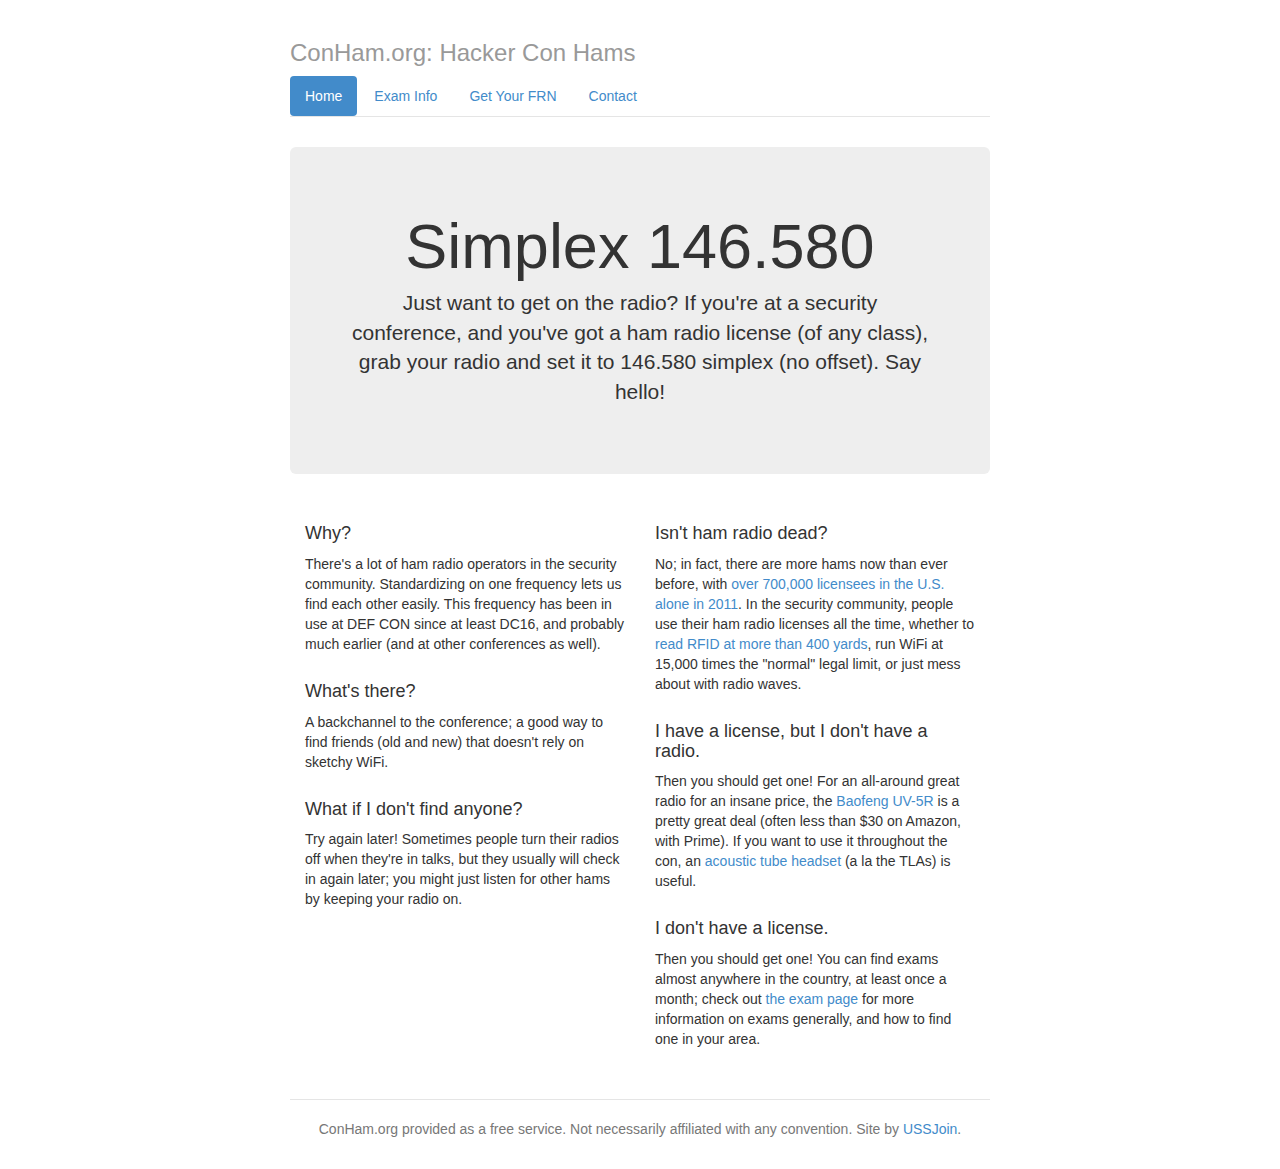
<file: index.html>
<!DOCTYPE html>
<html lang="en">
  <head>
    <meta charset="utf-8">
    <meta name="viewport" content="width=device-width, initial-scale=1.0">
    <meta name="description" content="">
    <meta name="author" content="">
    <link rel="shortcut icon" href="../../docs-assets/ico/favicon.png">

    <title>ConHam.org: Century-Old Tech at Hacker Cons</title>

    <!-- Bootstrap core CSS -->
    <link href="css/bootstrap.min.css" rel="stylesheet">

    <!-- Custom styles for this template -->
    <link href="css/conham.css" rel="stylesheet">

    <!-- HTML5 shim and Respond.js IE8 support of HTML5 elements and media queries -->
    <!--[if lt IE 9]>
      <script src="https://oss.maxcdn.com/libs/html5shiv/3.7.0/html5shiv.js"></script>
      <script src="https://oss.maxcdn.com/libs/respond.js/1.3.0/respond.min.js"></script>
    <![endif]-->
  </head>

  <body>

    <div class="container">
      <h3 class="text-muted">ConHam.org: Hacker Con Hams</h3>
      <div class="header">
        <ul class="nav nav-pills">
          <li class="active"><a href="index.html">Home</a></li>
          <li><a href="exams.html">Exam Info</a></li>
          <li><a href="https://apps.fcc.gov/coresWeb/publicHome.do">Get Your FRN</a></li>
          <li><a href="contact.html">Contact</a></li>
        </ul>
      </div>

      <div class="jumbotron">
        <h1>Simplex 146.580</h1>
        <p class="lead">Just want to get on the radio? If you're at a security conference, and you've got a ham radio license (of any class), grab your radio and set it to 146.580 simplex (no offset). Say hello!</p>
        <!--<p><a class="btn btn-lg btn-success" href="#" role="button">Sign up today</a></p>-->
      </div>

      <div class="row marketing">
        <div class="col-lg-6">
          <h4>Why?</h4>
          <p>There's a lot of ham radio operators in the security community. Standardizing on one frequency lets us find each other easily. This frequency has been in use at DEF CON since at least DC16, and probably much earlier (and at other conferences as well).</p>

          <h4>What's there?</h4>
          <p>A backchannel to the conference; a good way to find friends (old and new) that doesn't rely on sketchy WiFi.</p>

          <h4>What if I don't find anyone?</h4>
          <p>Try again later! Sometimes people turn their radios off when they're in talks, but they usually will check in again later; you might just listen for other hams by keeping your radio on.</p>
        </div>

        <div class="col-lg-6">
          <h4>Isn't ham radio dead?</h4>
          <p>No; in fact, there are more hams now than ever before, with <a href="http://www.arrl.org/news/us-amateurs-now-700-000-strong">over 700,000 licensees in the U.S. alone in 2011</a>. In the security community, people use their ham radio licenses all the time, whether to <a href="http://www.youtube.com/watch?v=DL3M2gBdCBM">read RFID at more than 400 yards</a>, run WiFi at 15,000 times the "normal" legal limit, or just mess about with radio waves.</p>

          <h4>I have a license, but I don't have a radio.</h4>
          <p>Then you should get one! For an all-around great radio for an insane price, the <a href="http://www.amazon.com/s/?field-keywords=baofeng">Baofeng UV-5R</a> is a pretty great deal (often less than $30 on Amazon, with Prime). If you want to use it throughout the con, an <a href="http://www.amazon.com/Earpiece-Headworn-Headset-Microphone-Speaker/dp/B00AYAIJZO">acoustic tube headset</a> (a la the TLAs) is useful.</p>
		  
          <h4>I don't have a license.</h4>
          <p>Then you should get one! You can find exams almost anywhere in the country, at least once a month; check out <a href="exams.html">the exam page</a> for more information on exams generally, and how to find one in your area.</p>

        </div>
      </div>

      <div class="footer">
        <p>ConHam.org provided as a free service. Not necessarily affiliated with any convention. Site by <a href="http://ussjoin.com">USSJoin</a>.</p>
      </div>

    </div> <!-- /container -->


	<script>
	  (function(i,s,o,g,r,a,m){i['GoogleAnalyticsObject']=r;i[r]=i[r]||function(){
	  (i[r].q=i[r].q||[]).push(arguments)},i[r].l=1*new Date();a=s.createElement(o),
	  m=s.getElementsByTagName(o)[0];a.async=1;a.src=g;m.parentNode.insertBefore(a,m)
	  })(window,document,'script','//www.google-analytics.com/analytics.js','ga');

	  ga('create', 'UA-47035329-1', 'conham.org');
	  ga('send', 'pageview');

	</script>  </body>
</html>
</file>
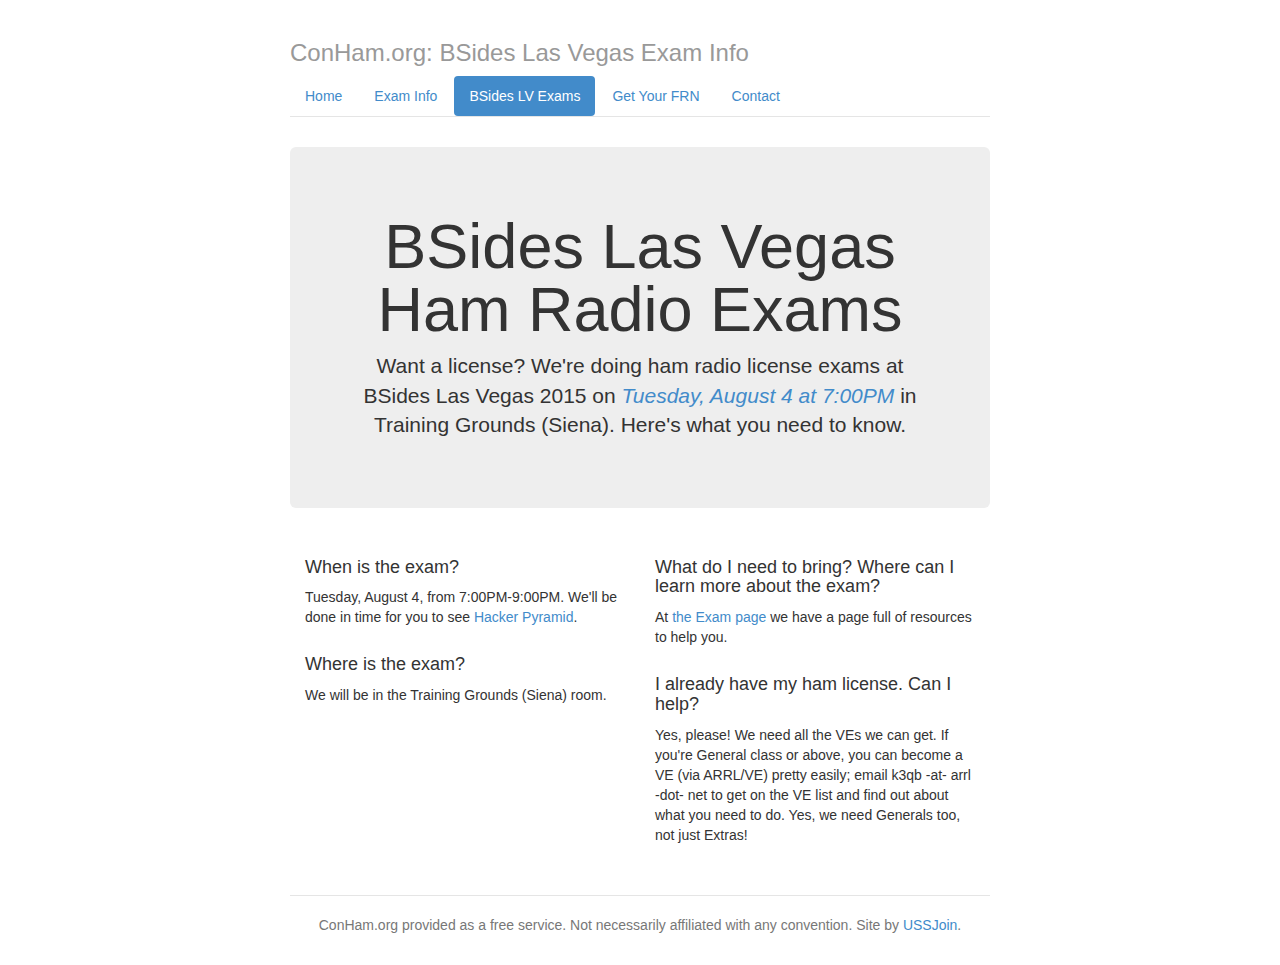
<file: bslvexams.html>
<!DOCTYPE html>
<html lang="en">
  <head>
    <meta charset="utf-8">
    <meta name="viewport" content="width=device-width, initial-scale=1.0">
    <meta name="description" content="">
    <meta name="author" content="">
    <link rel="shortcut icon" href="../../docs-assets/ico/favicon.png">

    <title>ConHam.org: BSides Las Vegas Exam Info</title>

    <!-- Bootstrap core CSS -->
    <link href="css/bootstrap.min.css" rel="stylesheet">

    <!-- Custom styles for this template -->
    <link href="css/conham.css" rel="stylesheet">

    <!-- HTML5 shim and Respond.js IE8 support of HTML5 elements and media queries -->
    <!--[if lt IE 9]>
      <script src="https://oss.maxcdn.com/libs/html5shiv/3.7.0/html5shiv.js"></script>
      <script src="https://oss.maxcdn.com/libs/respond.js/1.3.0/respond.min.js"></script>
    <![endif]-->
  </head>

  <body>

    <div class="container">
      <h3 class="text-muted">ConHam.org: BSides Las Vegas Exam Info</h3>
      <div class="header">
        <ul class="nav nav-pills">
          <li><a href="index.html">Home</a></li>
          <li><a href="exams.html">Exam Info</a></li>
          <li class="active"><a href="dcexams.html">BSides LV Exams</a></li>
          <li><a href="https://apps.fcc.gov/coresWeb/publicHome.do">Get Your FRN</a></li>
          <li><a href="contact.html">Contact</a></li>
        </ul>
      </div>
	  
      <div class="jumbotron">
        <h1>BSides Las Vegas Ham Radio Exams</h1>
        <p class="lead">Want a license? We're doing ham radio license exams at BSides Las Vegas 2015 on <i><a href="http://www.arrl.org/exam_sessions/las-vegas-nv-89196">Tuesday, August 4 at 7:00PM</a></i> in Training Grounds (Siena). Here's what you need to know.</p>
        <!--<p><a class="btn btn-lg btn-success" href="#" role="button">Sign up today</a></p>-->
      </div>


      <div class="row marketing">
        <div class="col-lg-6">
			
	        <h4>When is the exam?</h4>
	        <p>Tuesday, August 4, from 7:00PM-9:00PM. We'll be done in time for you to see <a href="http://hackerpyramid.com/">Hacker Pyramid</a>.</p>
          
	        <h4>Where is the exam?</h4>
	        <p>We will be in the Training Grounds (Siena) room.</p>
          
        </div>

        <div class="col-lg-6">
                    
	        <h4>What do I need to bring? Where can I learn more about the exam?</h4>
	        <p>At <a href="exams.html">the Exam page</a> we have a page full of resources to help you.</p>
          
          <h4>I already have my ham license. Can I help?</h4>
          <p>Yes, please! We need all the VEs we can get. If you're General class or above, you can become a VE (via ARRL/VE) pretty easily; email k3qb -at- arrl -dot- net to get on the VE list and find out about what you need to do. Yes, we need Generals too, not just Extras!</p>
        
      </div>
      
    </div>
	  

      <div class="footer">
        <p>ConHam.org provided as a free service. Not necessarily affiliated with any convention. Site by <a href="http://ussjoin.com">USSJoin</a>.</p>
      </div>

    </div> <!-- /container -->

    
    <script>
      (function(i,s,o,g,r,a,m){i['GoogleAnalyticsObject']=r;i[r]=i[r]||function(){
      (i[r].q=i[r].q||[]).push(arguments)},i[r].l=1*new Date();a=s.createElement(o),
      m=s.getElementsByTagName(o)[0];a.async=1;a.src=g;m.parentNode.insertBefore(a,m)
      })(window,document,'script','//www.google-analytics.com/analytics.js','ga');

      ga('create', 'UA-47035329-1', 'conham.org');
      ga('send', 'pageview');

    </script>
  </body>
</html>
</file>
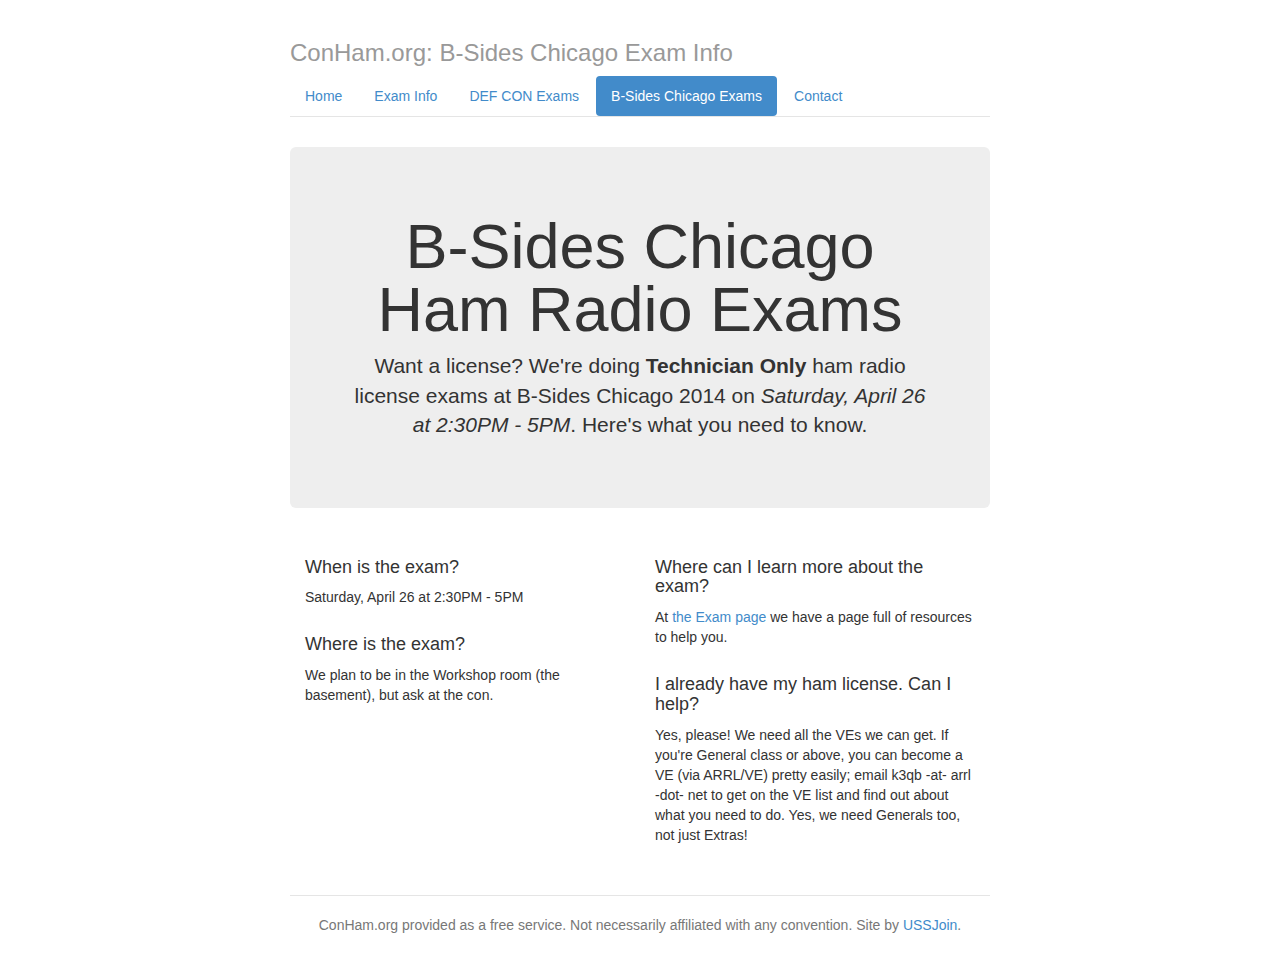
<file: chiexams.html>
<!DOCTYPE html>
<html lang="en">
  <head>
    <meta charset="utf-8">
    <meta name="viewport" content="width=device-width, initial-scale=1.0">
    <meta name="description" content="">
    <meta name="author" content="">
    <link rel="shortcut icon" href="../../docs-assets/ico/favicon.png">

    <title>ConHam.org: B-Sides Chicago Exam Info</title>

    <!-- Bootstrap core CSS -->
    <link href="css/bootstrap.min.css" rel="stylesheet">

    <!-- Custom styles for this template -->
    <link href="css/conham.css" rel="stylesheet">

    <!-- HTML5 shim and Respond.js IE8 support of HTML5 elements and media queries -->
    <!--[if lt IE 9]>
      <script src="https://oss.maxcdn.com/libs/html5shiv/3.7.0/html5shiv.js"></script>
      <script src="https://oss.maxcdn.com/libs/respond.js/1.3.0/respond.min.js"></script>
    <![endif]-->
  </head>

  <body>

    <div class="container">
      <h3 class="text-muted">ConHam.org: B-Sides Chicago Exam Info</h3>
      <div class="header">
        <ul class="nav nav-pills">
          <li><a href="index.html">Home</a></li>
          <li><a href="exams.html">Exam Info</a></li>
          <li><a href="dcexams.html">DEF CON Exams</a></li>
          <li class="active"><a href="chiexams.html">B-Sides Chicago Exams</a></li>
          <li><a href="contact.html">Contact</a></li>
        </ul>
      </div>
	  
      <div class="jumbotron">
        <h1>B-Sides Chicago Ham Radio Exams</h1>
        <p class="lead">Want a license? We're doing <span style="font-weight:bold">Technician Only</span> ham radio license exams at B-Sides Chicago 2014 on <i>Saturday, April 26 at 2:30PM - 5PM</i>. Here's what you need to know.</p>
        <!--<p><a class="btn btn-lg btn-success" href="#" role="button">Sign up today</a></p>-->
      </div>


      <div class="row marketing">
        <div class="col-lg-6">
			
	        <h4>When is the exam?</h4>
	        <p>Saturday, April 26 at 2:30PM - 5PM</p>
          
	        <h4>Where is the exam?</h4>
	        <p>We plan to be in the Workshop room (the basement), but ask at the con.</p>
          
        </div>

        <div class="col-lg-6">
          
	        <h4>Where can I learn more about the exam?</h4>
	        <p>At <a href="exams.html">the Exam page</a> we have a page full of resources to help you.</p>
          
          <h4>I already have my ham license. Can I help?</h4>
          <p>Yes, please! We need all the VEs we can get. If you're General class or above, you can become a VE (via ARRL/VE) pretty easily; email k3qb -at- arrl -dot- net to get on the VE list and find out about what you need to do. Yes, we need Generals too, not just Extras!</p>
        
      </div>
      
    </div>
	  

      <div class="footer">
        <p>ConHam.org provided as a free service. Not necessarily affiliated with any convention. Site by <a href="http://ussjoin.com">USSJoin</a>.</p>
      </div>

    </div> <!-- /container -->

    
    <script>
      (function(i,s,o,g,r,a,m){i['GoogleAnalyticsObject']=r;i[r]=i[r]||function(){
      (i[r].q=i[r].q||[]).push(arguments)},i[r].l=1*new Date();a=s.createElement(o),
      m=s.getElementsByTagName(o)[0];a.async=1;a.src=g;m.parentNode.insertBefore(a,m)
      })(window,document,'script','//www.google-analytics.com/analytics.js','ga');

      ga('create', 'UA-47035329-1', 'conham.org');
      ga('send', 'pageview');

    </script>
  </body>
</html>
</file>
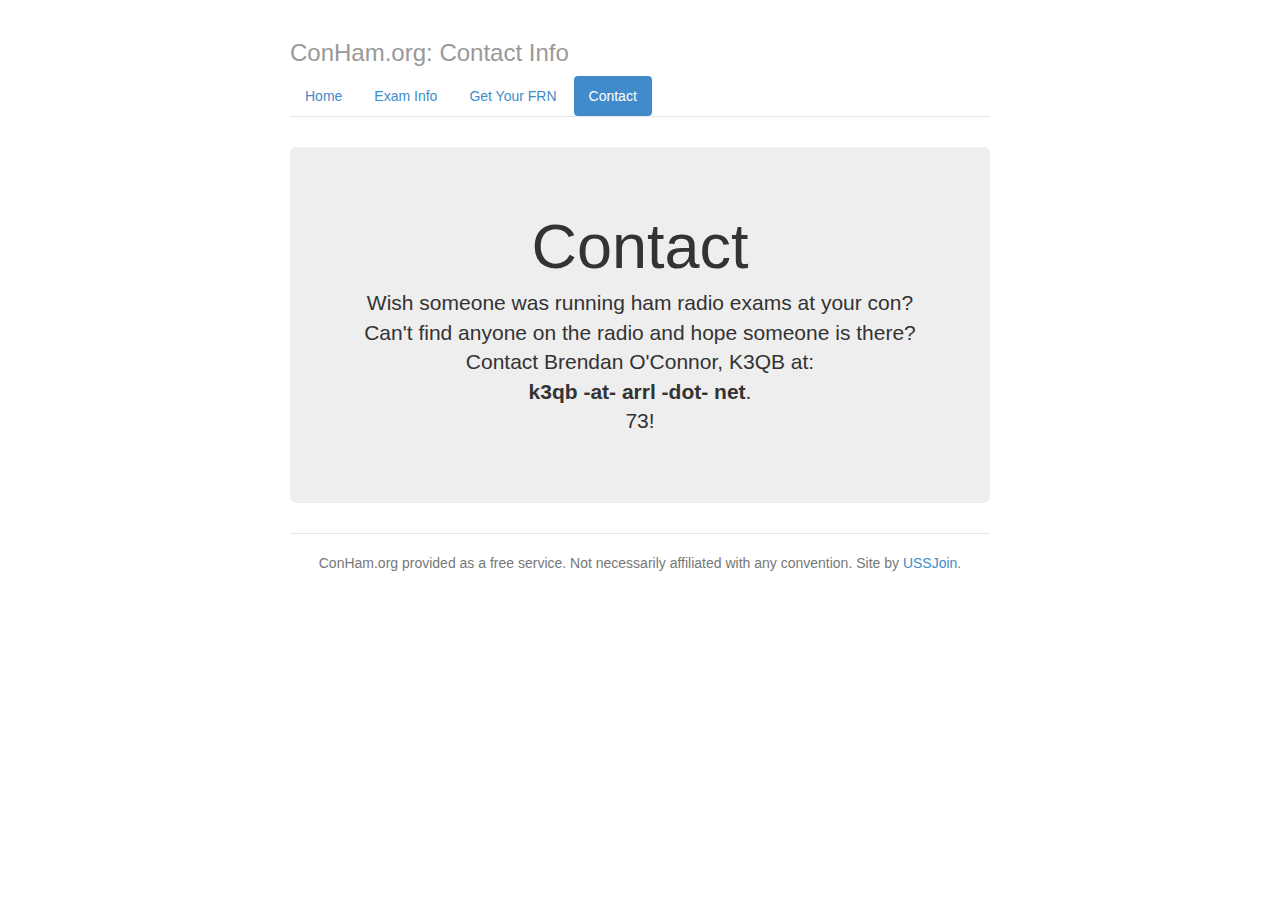
<file: contact.html>
<!DOCTYPE html>
<html lang="en">
  <head>
    <meta charset="utf-8">
    <meta name="viewport" content="width=device-width, initial-scale=1.0">
    <meta name="description" content="">
    <meta name="author" content="">
    <link rel="shortcut icon" href="../../docs-assets/ico/favicon.png">

    <title>ConHam.org: Contact Info</title>

    <!-- Bootstrap core CSS -->
    <link href="css/bootstrap.min.css" rel="stylesheet">

    <!-- Custom styles for this template -->
    <link href="css/conham.css" rel="stylesheet">

    <!-- HTML5 shim and Respond.js IE8 support of HTML5 elements and media queries -->
    <!--[if lt IE 9]>
      <script src="https://oss.maxcdn.com/libs/html5shiv/3.7.0/html5shiv.js"></script>
      <script src="https://oss.maxcdn.com/libs/respond.js/1.3.0/respond.min.js"></script>
    <![endif]-->
  </head>

  <body>

    <div class="container">
      <h3 class="text-muted">ConHam.org: Contact Info</h3>
      <div class="header">
        <ul class="nav nav-pills">
          <li><a href="index.html">Home</a></li>
          <li><a href="exams.html">Exam Info</a></li>
          <li><a href="https://apps.fcc.gov/coresWeb/publicHome.do">Get Your FRN</a></li>
          <li class="active"><a href="contact.html">Contact</a></li>
        </ul>
      </div>
	  
      <div class="jumbotron">
        <h1>Contact</h1>
        <p class="lead">Wish someone was running ham radio exams at your con? Can't find anyone on the radio and hope someone is there? Contact Brendan O'Connor, K3QB at: <br /> <strong>k3qb -at- arrl -dot- net</strong>. <br /> 73!</p>
        <!--<p><a class="btn btn-lg btn-success" href="#" role="button">Sign up today</a></p>-->
      </div>


      <div class="footer">
        <p>ConHam.org provided as a free service. Not necessarily affiliated with any convention. Site by <a href="http://ussjoin.com">USSJoin</a>.</p>
      </div>

    </div> <!-- /container -->


    <script>
      (function(i,s,o,g,r,a,m){i['GoogleAnalyticsObject']=r;i[r]=i[r]||function(){
      (i[r].q=i[r].q||[]).push(arguments)},i[r].l=1*new Date();a=s.createElement(o),
      m=s.getElementsByTagName(o)[0];a.async=1;a.src=g;m.parentNode.insertBefore(a,m)
      })(window,document,'script','//www.google-analytics.com/analytics.js','ga');

      ga('create', 'UA-47035329-1', 'conham.org');
      ga('send', 'pageview');

    </script>  </body>
</html>
</file>
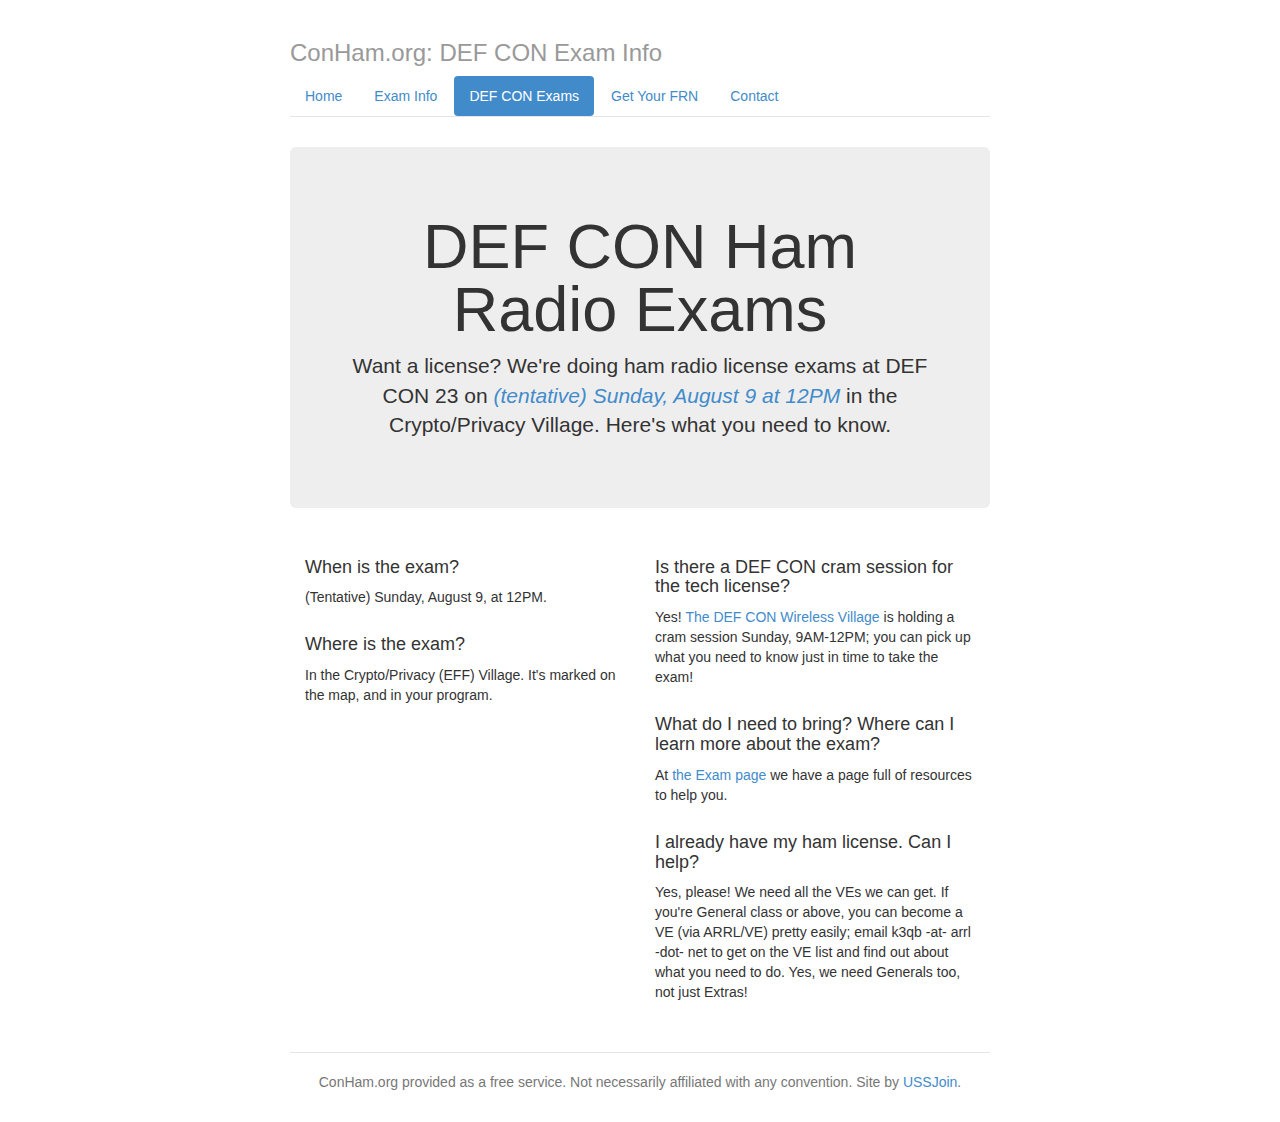
<file: dcexams.html>
<!DOCTYPE html>
<html lang="en">
  <head>
    <meta charset="utf-8">
    <meta name="viewport" content="width=device-width, initial-scale=1.0">
    <meta name="description" content="">
    <meta name="author" content="">
    <link rel="shortcut icon" href="../../docs-assets/ico/favicon.png">

    <title>ConHam.org: DEF CON Exam Info</title>

    <!-- Bootstrap core CSS -->
    <link href="css/bootstrap.min.css" rel="stylesheet">

    <!-- Custom styles for this template -->
    <link href="css/conham.css" rel="stylesheet">

    <!-- HTML5 shim and Respond.js IE8 support of HTML5 elements and media queries -->
    <!--[if lt IE 9]>
      <script src="https://oss.maxcdn.com/libs/html5shiv/3.7.0/html5shiv.js"></script>
      <script src="https://oss.maxcdn.com/libs/respond.js/1.3.0/respond.min.js"></script>
    <![endif]-->
  </head>

  <body>

    <div class="container">
      <h3 class="text-muted">ConHam.org: DEF CON Exam Info</h3>
      <div class="header">
        <ul class="nav nav-pills">
          <li><a href="index.html">Home</a></li>
          <li><a href="exams.html">Exam Info</a></li>
          <li class="active"><a href="dcexams.html">DEF CON Exams</a></li>
          <li><a href="https://apps.fcc.gov/coresWeb/publicHome.do">Get Your FRN</a></li>
          <li><a href="contact.html">Contact</a></li>
        </ul>
      </div>
	  
      <div class="jumbotron">
        <h1>DEF CON Ham Radio Exams</h1>
        <p class="lead">Want a license? We're doing ham radio license exams at DEF CON 23 on <i><a href="http://www.arrl.org/exam_sessions/las-vegas-nv-89109-4345">(tentative) Sunday, August 9 at 12PM</a></i> in the Crypto/Privacy Village. Here's what you need to know.</p>
        <!--<p><a class="btn btn-lg btn-success" href="#" role="button">Sign up today</a></p>-->
      </div>


      <div class="row marketing">
        <div class="col-lg-6">
			
	        <h4>When is the exam?</h4>
	        <p>(Tentative) Sunday, August 9, at 12PM.</p>
          
	        <h4>Where is the exam?</h4>
	        <p>In the Crypto/Privacy (EFF) Village. It's marked on the map, and in your program.</p>
          
        </div>

        <div class="col-lg-6">
          
	        <h4>Is there a DEF CON cram session for the tech license?</h4>
	        <p>Yes! <a href="http://defcon-wireless-village.com/schedule.html">The DEF CON Wireless Village</a> is holding a cram session Sunday, 9AM-12PM; you can pick up what you need to know just in time to take the exam!</p>
          
	        <h4>What do I need to bring? Where can I learn more about the exam?</h4>
	        <p>At <a href="exams.html">the Exam page</a> we have a page full of resources to help you.</p>
          
          <h4>I already have my ham license. Can I help?</h4>
          <p>Yes, please! We need all the VEs we can get. If you're General class or above, you can become a VE (via ARRL/VE) pretty easily; email k3qb -at- arrl -dot- net to get on the VE list and find out about what you need to do. Yes, we need Generals too, not just Extras!</p>
        
      </div>
      
    </div>
	  

      <div class="footer">
        <p>ConHam.org provided as a free service. Not necessarily affiliated with any convention. Site by <a href="http://ussjoin.com">USSJoin</a>.</p>
      </div>

    </div> <!-- /container -->

    
    <script>
      (function(i,s,o,g,r,a,m){i['GoogleAnalyticsObject']=r;i[r]=i[r]||function(){
      (i[r].q=i[r].q||[]).push(arguments)},i[r].l=1*new Date();a=s.createElement(o),
      m=s.getElementsByTagName(o)[0];a.async=1;a.src=g;m.parentNode.insertBefore(a,m)
      })(window,document,'script','//www.google-analytics.com/analytics.js','ga');

      ga('create', 'UA-47035329-1', 'conham.org');
      ga('send', 'pageview');

    </script>
  </body>
</html>
</file>
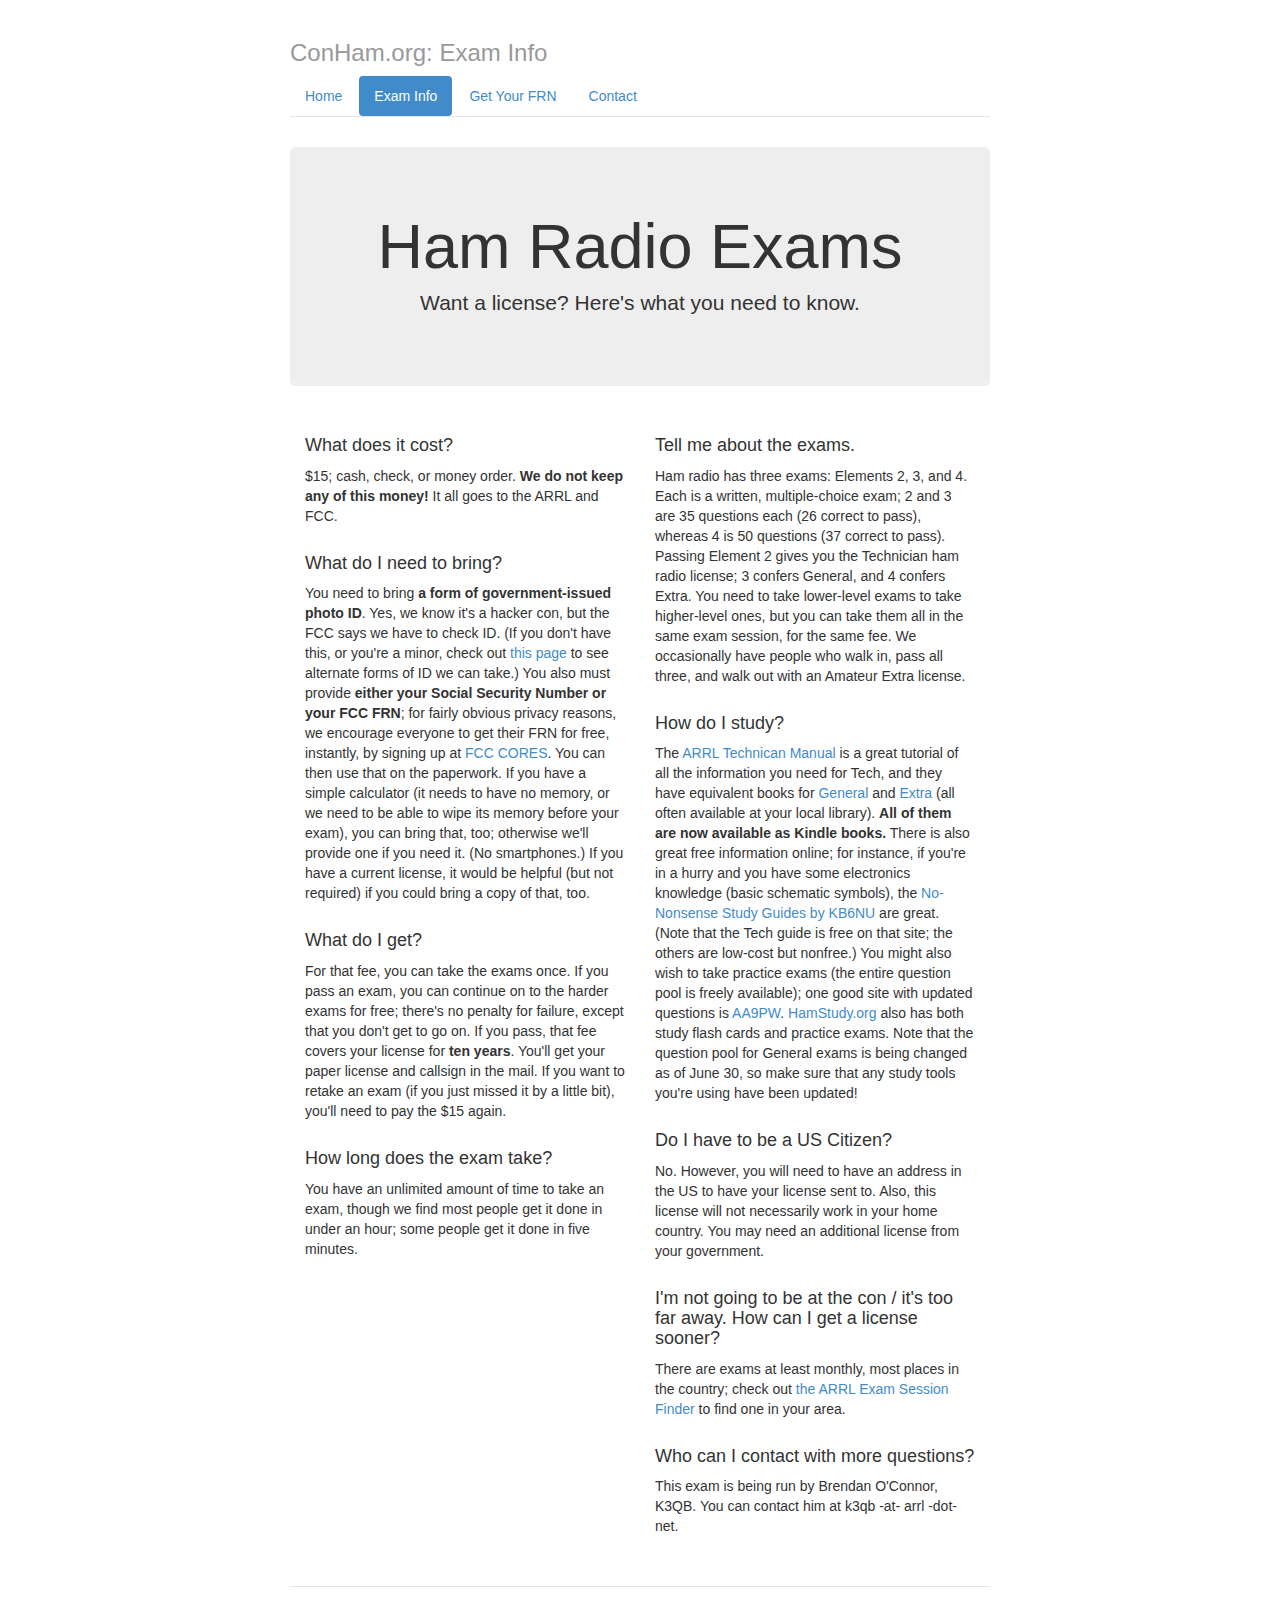
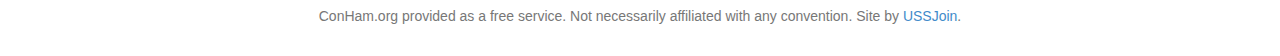
<file: exams.html>
<!DOCTYPE html>
<html lang="en">
  <head>
    <meta charset="utf-8">
    <meta name="viewport" content="width=device-width, initial-scale=1.0">
    <meta name="description" content="">
    <meta name="author" content="">
    <link rel="shortcut icon" href="../../docs-assets/ico/favicon.png">

    <title>ConHam.org: Exam Info</title>

    <!-- Bootstrap core CSS -->
    <link href="css/bootstrap.min.css" rel="stylesheet">

    <!-- Custom styles for this template -->
    <link href="css/conham.css" rel="stylesheet">

    <!-- HTML5 shim and Respond.js IE8 support of HTML5 elements and media queries -->
    <!--[if lt IE 9]>
      <script src="https://oss.maxcdn.com/libs/html5shiv/3.7.0/html5shiv.js"></script>
      <script src="https://oss.maxcdn.com/libs/respond.js/1.3.0/respond.min.js"></script>
    <![endif]-->
  </head>

  <body>

    <div class="container">
      <h3 class="text-muted">ConHam.org: Exam Info</h3>
      <div class="header">
        <ul class="nav nav-pills">
          <li><a href="index.html">Home</a></li>
          <li class="active"><a href="exams.html">Exam Info</a></li>
          <li><a href="https://apps.fcc.gov/coresWeb/publicHome.do">Get Your FRN</a></li>
          <li><a href="contact.html">Contact</a></li>
        </ul>
      </div>
	  
      <div class="jumbotron">
        <h1>Ham Radio Exams</h1>
        <p class="lead">Want a license? Here's what you need to know.</p>
        <!--<p><a class="btn btn-lg btn-success" href="#" role="button">Sign up today</a></p>-->
      </div>


      <div class="row marketing">
        <div class="col-lg-6">
			
	        <h4>What does it cost?</h4>
	        <p>$15; cash, check, or money order. <strong>We do not keep any of this money!</strong> It all goes to the ARRL and FCC.</p>
          
          <h4>What do I need to bring?</h4>
          <p>You need to bring <strong>a form of government-issued photo ID</strong>. Yes, we know it's a hacker con, but the FCC says we have to check ID. (If you don't have this, or you're a minor, check out <a href="http://www.arrl.org/what-to-bring-to-an-exam-session">this page</a> to see alternate forms of ID we can take.) You also must provide <strong>either your Social Security Number or your FCC FRN</strong>; for fairly obvious privacy reasons, we encourage everyone to get their FRN for free, instantly, by signing up at <a href="https://apps.fcc.gov/coresWeb/publicHome.do">FCC CORES</a>. You can then use that on the paperwork. If you have a simple calculator (it needs to have no memory, or we need to be able to wipe its memory before your exam), you can bring that, too; otherwise we'll provide one if you need it. (No smartphones.) If you have a current license, it would be helpful (but not required) if you could bring a copy of that, too.</p>
          
	        <h4>What do I get?</h4>
	        <p>For that fee, you can take the exams once. If you pass an exam, you can continue on to the harder exams for free; there's no penalty for failure, except that you don't get to go on. If you pass, that fee covers your license for <strong>ten years</strong>. You'll get your paper license and callsign in the mail. If you want to retake an exam (if you just missed it by a little bit), you'll need to pay the $15 again.</p>

          <h4>How long does the exam take?</h4>
          <p>You have an unlimited amount of time to take an exam, though we find most people get it done in under an hour; some people get it done in five minutes.</p>
          
          
          
        </div>

        <div class="col-lg-6">
          <h4>Tell me about the exams.</h4>
          <p>Ham radio has three exams: Elements 2, 3, and 4. Each is a written, multiple-choice exam; 2 and 3 are 35 questions each (26 correct to pass), whereas 4 is 50 questions (37 correct to pass). Passing Element 2 gives you the Technician ham radio license; 3 confers General, and 4 confers Extra. You need to take lower-level exams to take higher-level ones, but you can take them all in the same exam session, for the same fee. We occasionally have people who walk in, pass all three, and walk out with an Amateur Extra license.</p>

          <h4>How do I study?</h4>
          <p>The <a href="http://www.amazon.com/ARRL-Ham-Radio-License-Manual-ebook/dp/B00OZ12X14/">ARRL Technican Manual</a> is a great tutorial of all the information you need for Tech, and they have equivalent books for <a href="http://www.amazon.com/ARRL-General-Class-License-Manual-ebook/dp/B00X6F8DRS/">General</a> and <a href="http://www.amazon.com/ARRL-Extra-Class-License-Manual-ebook/dp/B00ZATSQW0/">Extra</a> (all often available at your local library). <b>All of them are now available as Kindle books.</b> There is also great free information online; for instance, if you're in a hurry and you have some electronics knowledge (basic schematic symbols), the <a href="http://www.kb6nu.com/study-guides/">No-Nonsense Study Guides by KB6NU</a> are great. (Note that the Tech guide is free on that site; the others are low-cost but nonfree.) You might also wish to take practice exams (the entire question pool is freely available); one good site with updated questions is <a href="http://aa9pw.com/radio/">AA9PW</a>. <a href="https://hamstudy.org/">HamStudy.org</a> also has both study flash cards and practice exams. Note that the question pool for General exams is being changed as of June 30, so make sure that any study tools you're using have been updated!</p>
          
	        <h4>Do I have to be a US Citizen?</h4>
	        <p>No. However, you will need to have an address in the US to have your license sent to. Also, this license will not necessarily work in your home country. You may need an additional license from your government.</p>
        
        <h4>I'm not going to be at the con / it's too far away. How can I get a license sooner?</h4>
        <p>There are exams at least monthly, most places in the country; check out <a href="http://www.arrl.org/find-an-amateur-radio-license-exam-session">the ARRL Exam Session Finder</a> to find one in your area.</p>
        
        <h4>Who can I contact with more questions?</h4>
        <p>This exam is being run by Brendan O'Connor, K3QB. You can contact him at k3qb -at- arrl -dot- net.</p>
        
      </div>
      
    </div>
	  

      <div class="footer">
        <p>ConHam.org provided as a free service. Not necessarily affiliated with any convention. Site by <a href="http://ussjoin.com">USSJoin</a>.</p>
      </div>

    </div> <!-- /container -->

    
    <script>
      (function(i,s,o,g,r,a,m){i['GoogleAnalyticsObject']=r;i[r]=i[r]||function(){
      (i[r].q=i[r].q||[]).push(arguments)},i[r].l=1*new Date();a=s.createElement(o),
      m=s.getElementsByTagName(o)[0];a.async=1;a.src=g;m.parentNode.insertBefore(a,m)
      })(window,document,'script','//www.google-analytics.com/analytics.js','ga');

      ga('create', 'UA-47035329-1', 'conham.org');
      ga('send', 'pageview');

    </script>
  </body>
</html>
</file>
<file: css/conham.css>
/* Space out content a bit */
body {
  padding-top: 20px;
  padding-bottom: 20px;
}

/* Everything but the jumbotron gets side spacing for mobile first views */
.header,
.marketing,
.footer {
  padding-left: 15px;
  padding-right: 15px;
}

/* Custom page header */
.header {
  border-bottom: 1px solid #e5e5e5;
}
/* Make the masthead heading the same height as the navigation */
.header h3 {
  margin-top: 0;
  margin-bottom: 0;
  line-height: 40px;
  padding-bottom: 19px;
}

/* Custom page footer */
.footer {
  padding-top: 19px;
  color: #777;
  border-top: 1px solid #e5e5e5;
}

/* Customize container */
@media (min-width: 768px) {
  .container {
    max-width: 730px;
  }
}
.container-narrow > hr {
  margin: 30px 0;
}

/* Main marketing message and sign up button */
.jumbotron {
  text-align: center;
  border-bottom: 1px solid #e5e5e5;
}
.jumbotron .btn {
  font-size: 21px;
  padding: 14px 24px;
}

/* Supporting marketing content */
.marketing {
  margin: 40px 0;
}
.marketing p + h4 {
  margin-top: 28px;
}

.footer
{
	text-align:center;
}

/* Responsive: Portrait tablets and up */
@media screen and (min-width: 768px) {
  /* Remove the padding we set earlier */
  .header,
  .marketing,
  .footer {
    padding-left: 0;
    padding-right: 0;
  }
  /* Space out the masthead */
  .header {
    margin-bottom: 30px;
  }
  /* Remove the bottom border on the jumbotron for visual effect */
  .jumbotron {
    border-bottom: 0;
  }
}
</file>
